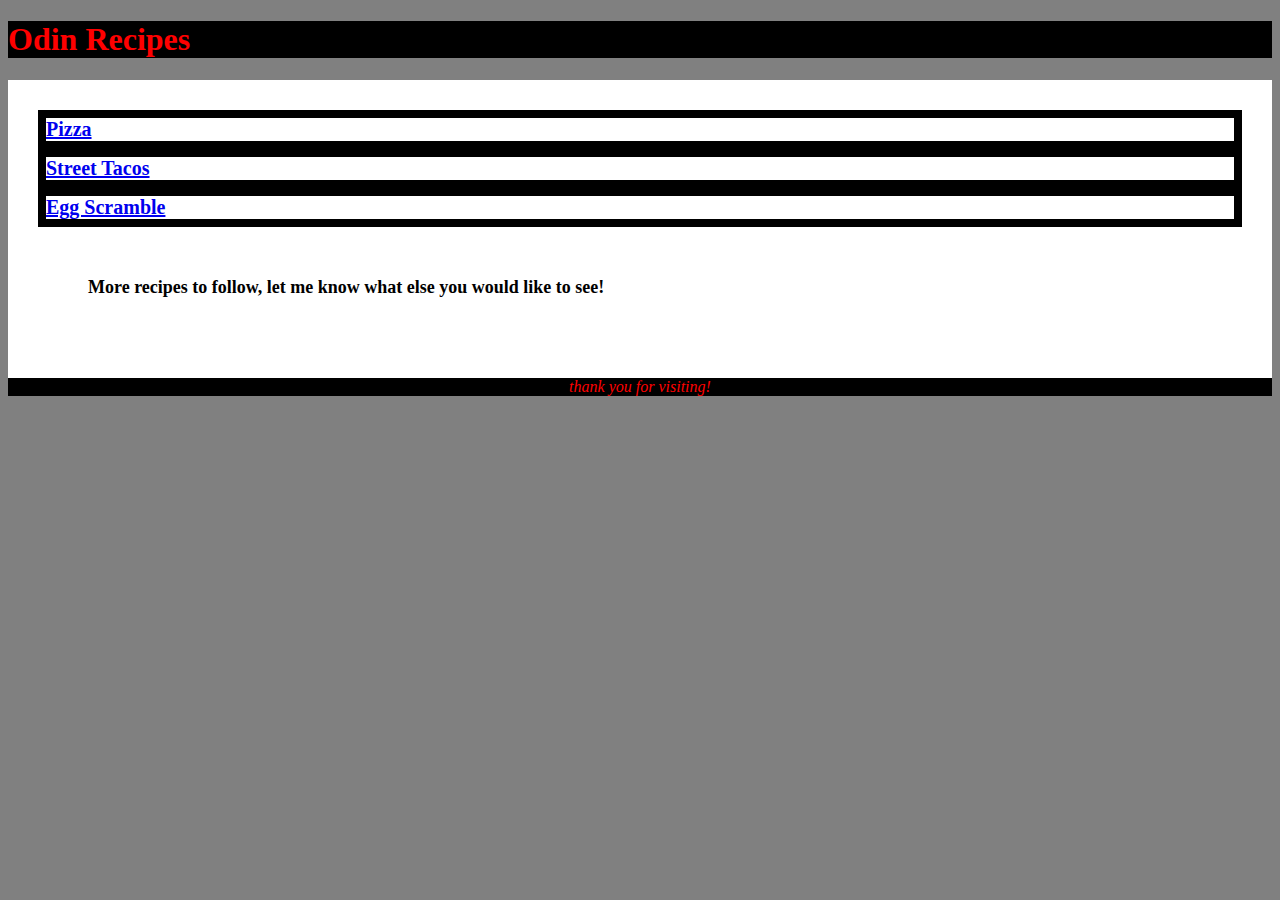
<file: index.html>
<!DOCTYPE html>
<html lang="en">
  <head>
    <meta charset="UTF-8">
    <link rel="stylesheet" href="styles.css">
    <title>Odin Recipes</title>
  </head>

  <body>
    <h1 class="main">Odin Recipes</h1>
    
    <div class = "card">
      <div class="link-container"><recipe><a href="recipes/pizza.html">Pizza</recipe></a></div>
      <div class="link-container"><recipe><a href="recipes/tacos.html">Street Tacos</recipe></a></div>
      <div class="link-container"><recipe><a href="recipes/eggscramble.html">Egg Scramble</recipe></a></div>
      <div class="updates">More recipes to follow, let me know what else you would like to see!</div>
    </div>
    <div class="bottomPage">
      <div class="bottom">thank you for visiting!</div>

    
  </body>
</html>
</file>
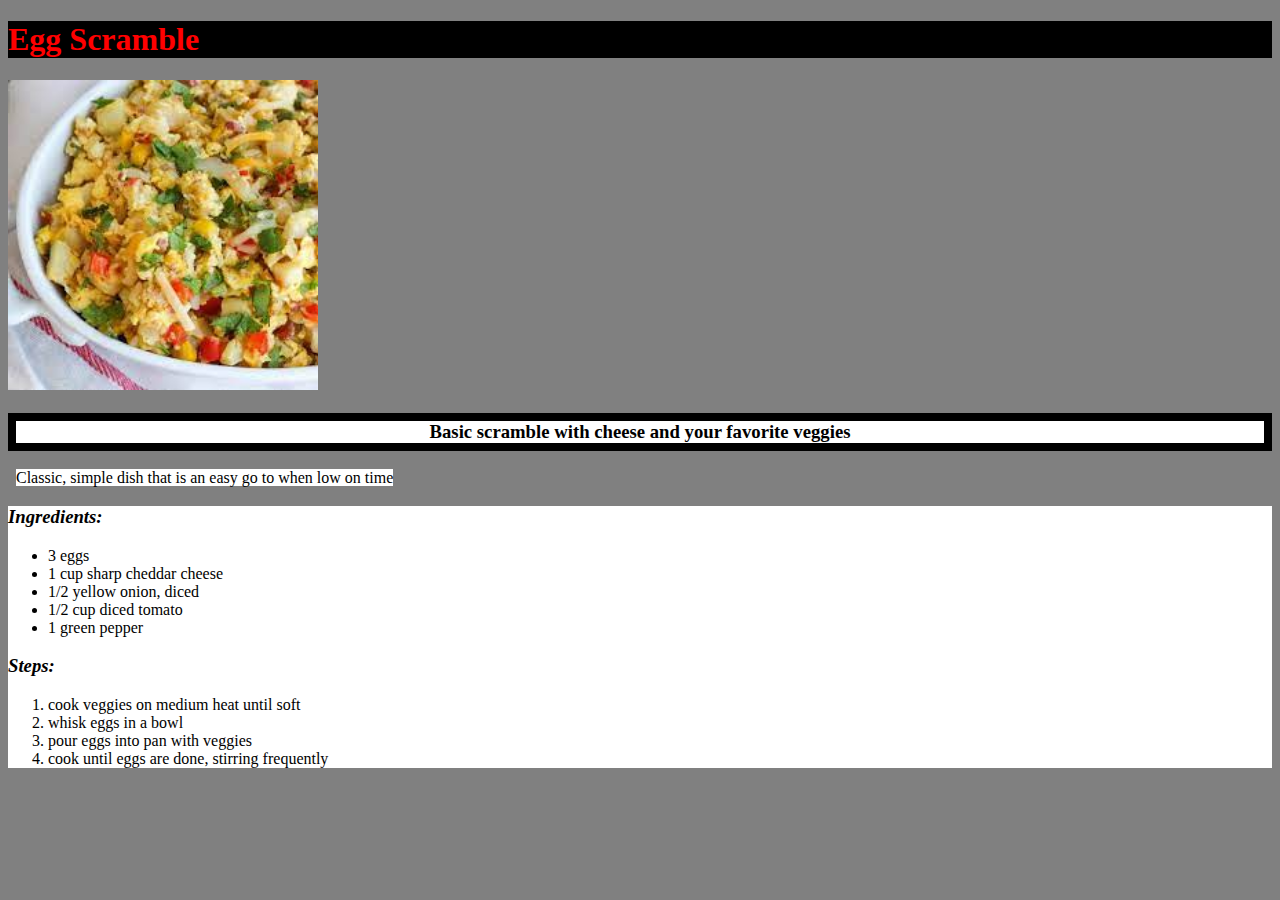
<file: Recipes/eggscramble.html>
<!DOCTYPE html>
<html lang="en">
  <head>
    <meta charset="UTF-8">
    <link rel="stylesheet" href="../styles.css">
    <title>Egg Scramble</title>
  </head>

  <body>
    <h1 class="main">Egg Scramble</h1>
    <img src="../images/eggs.jpg" alt="egg pic" height="310" width="310">
    <h3 class="recipeTitle">Basic scramble with cheese and your favorite veggies</h3>
    <p><recipeDescription>Classic, simple dish that is an easy go to when low on time</recipeDescription></p>
    <div class="recipeIngredients">
    <h3 class="steps">Ingredients:</h3>
    <ul>
        <li>3 eggs</li>
        <li>1 cup sharp cheddar cheese</li>
        <li>1/2 yellow onion, diced</li>
        <li>1/2 cup diced tomato</li>
        <li>1 green pepper</li>
    </ul>
    <h3 class="steps">Steps:</h3>
    <ol>
        <li>cook veggies on medium heat until soft</li>
        <li>whisk eggs in a bowl</li>
        <li>pour eggs into pan with veggies</li>
        <li>cook until eggs are done, stirring frequently</li>
    </ol>
    </div>

  </body>
</html>
</file>
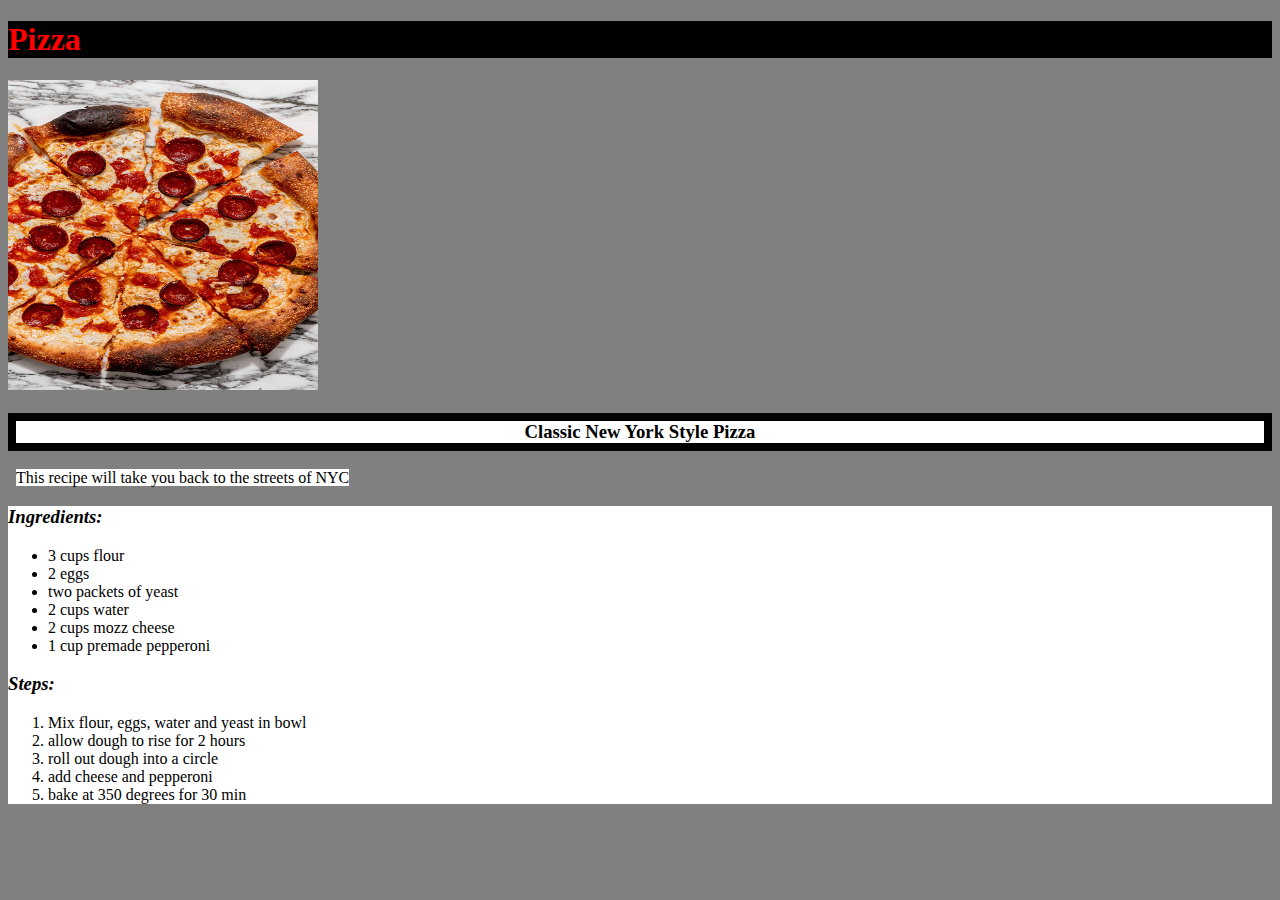
<file: Recipes/pizza.html>
<!DOCTYPE html>
<html lang="en">
  <head>
    <meta charset="UTF-8">
    <link rel="stylesheet" href="../styles.css">
    <title>Pizza</title>
  </head>

  <body>
    <h1 class ="main">Pizza</h1>
    <img src="../images/pizza.jpg" alt="pizza pic" height="310" width="310">
    <h3 class="recipeTitle"> Classic New York Style Pizza</h3>
    <p><recipeDescription>This recipe will take you back to the streets of NYC </recipedescription></p>
    <div class="recipeIngredients">
      <h3 class ="steps">Ingredients:</h3>
      <ul>
          <li>3 cups flour</li>
          <li>2 eggs</li>
          <li>two packets of yeast</li>
          <li>2 cups water</li>
          <li>2 cups mozz cheese</li>
          <li>1 cup premade pepperoni</li>
      </ul>
      <h3 class="steps">Steps:</h3>
      <ol>
          <li>Mix flour, eggs, water and yeast in bowl</li>
          <li>allow dough to rise for 2 hours</li>
          <li>roll out dough into a circle</li>
          <li>add cheese and pepperoni</li>
          <li>bake at 350 degrees for 30 min</li>
      </ol>
    </div>

  </body>
</html>
</file>
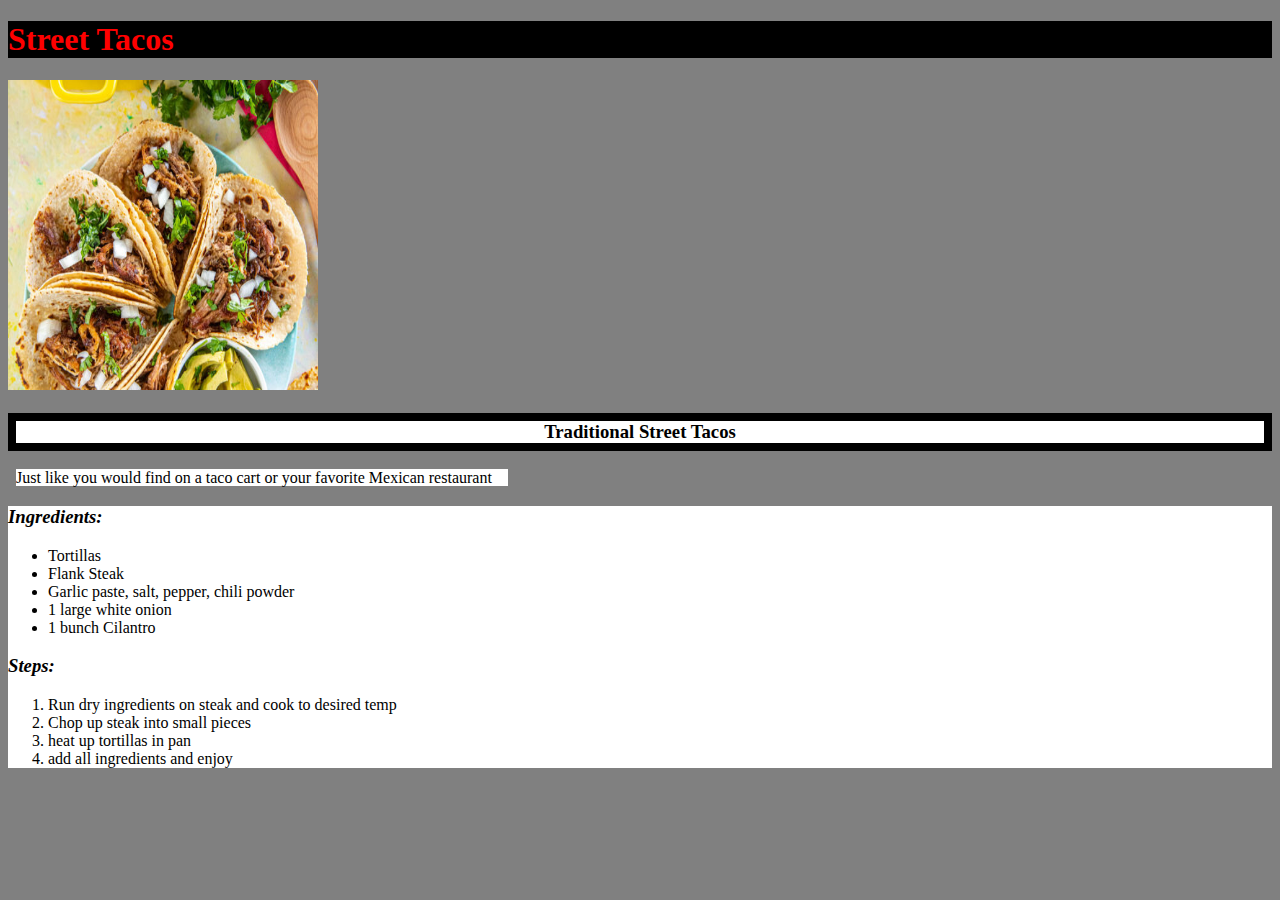
<file: Recipes/tacos.html>
<!DOCTYPE html>
<html lang="en">
  <head>
    <meta charset="UTF-8">
    <link rel="stylesheet" href="../styles.css">
    <title>Tacos</title>
  </head>

  <body>
    <h1 class="main">Street Tacos</h1>
    <img src="../images/tacos.jpg" alt="taco pic" height="310" width="310">
    <h3 class="recipeTitle">Traditional Street Tacos</h3>
    <p><recipeDescription>Just like you would find on a taco cart or your favorite Mexican restaurant<recipeDescription></p>
    <div class="recipeIngredients">
    <h3 class="steps">Ingredients:</h3>
    <ul>
        <li>Tortillas</li>
        <li>Flank Steak</li>
        <li>Garlic paste, salt, pepper, chili powder</li>
        <li>1 large white onion</li>
        <li>1 bunch Cilantro</li>
    </ul>
    <h3 class="steps">Steps:</h3>
    <ol>
        <li>Run dry ingredients on steak and cook to desired temp</li>
        <li>Chop up steak into small pieces</li>
        <li>heat up tortillas in pan</li>
        <li>add all ingredients and enjoy</li>
    </ol>
    </div>

  </body>
</html>
</file>
<file: styles.css>
.main {
    color:red;
    font-weight: bold;
    font-size: 32px;
    background-color: black;
}

body {
    background-color: grey;
}

.card {
    background-color: white;
    padding: 30px;
}

.link {
    font-weight: bold;
    font-size: 20;
    align-items: center;
}

.link-container {
    border: 8px solid black;
    background-color: white;
    
}

recipe {
    font-weight: bold;
    font-size: 20px;
    text-align: center;
    color: white;
    display: inline;
}

.recipeTitle {
    border: 8px solid black;
    background-color: white;
    text-align: center;
}

recipeDescription {
    background-color: white;
    margin: 8px;

}

.recipeIngredients {
    background-color: white;
}
.updates{
    margin: 50px;
    font-size: 18px;
    font-weight: bold;
}

.bottom {
    font-style: italic;
    font-size: 16px;
    color: red;
    background-color: black;
    text-align: center;
}
.steps {
    font-style: italic;
    
}
</file>
